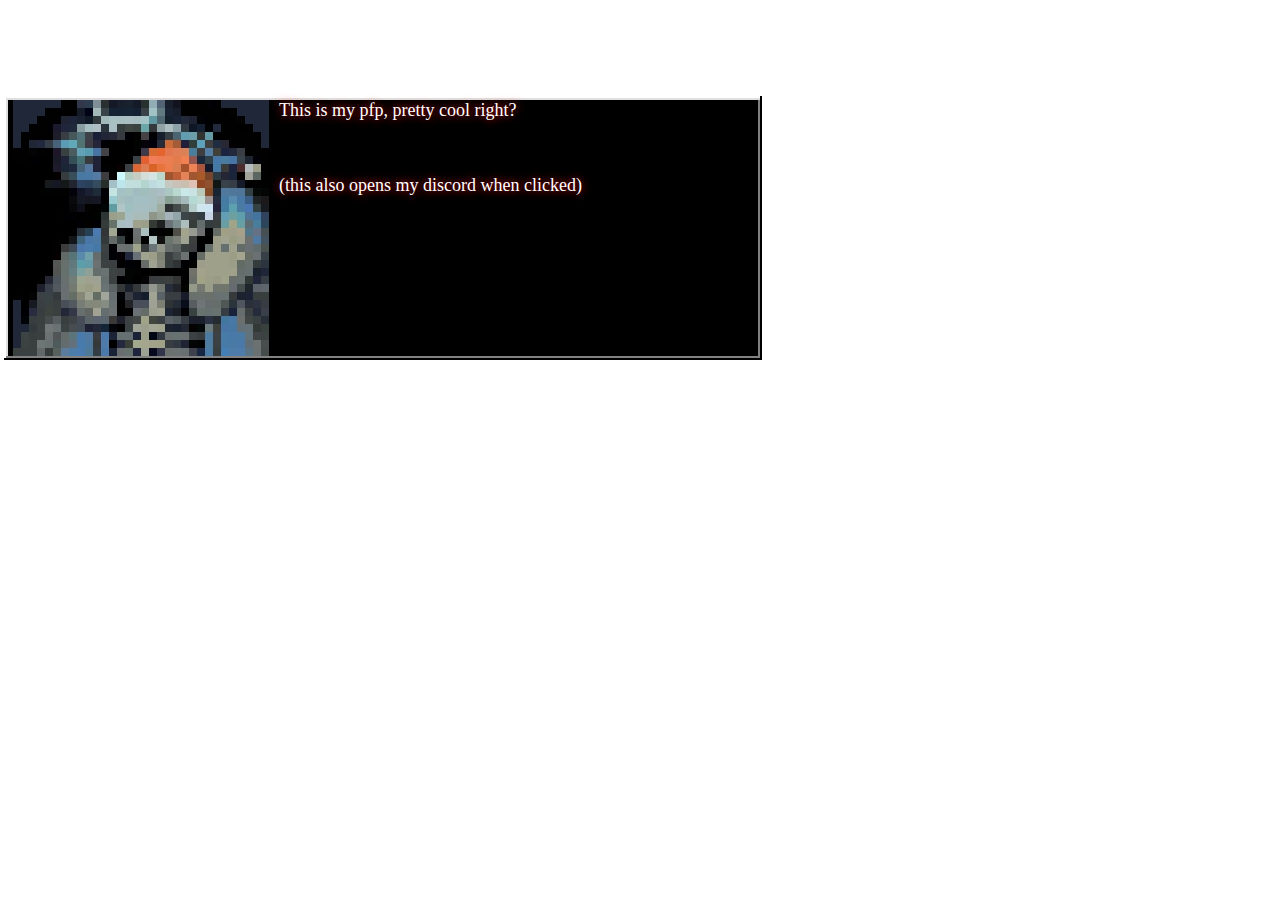
<file: index.html>
<!DOCTYPE html>
<html>
    <head>
        <title>Deniss</title>
        <link rel="stylesheet" type="text/css"  href="style.css">
        <div class="bgimg">
            <style>
                body {
                    background-image: url(https://images-wixmp-ed30a86b8c4ca887773594c2.wixmp.com/f/70321dfa-1a4a-41e9-8000-fe41d45db198/d4akdws-bb63897d-b6b6-4e1e-9961-3634847ff503.jpg/v1/fill/w_1095,h_730,q_70,strp/metal_album_covers_by_facadeoflife_d4akdws-pre.jpg?token=eyJ0eXAiOiJKV1QiLCJhbGciOiJIUzI1NiJ9.[base64].IXHCyfMvvB6_hvVvSGezzWhmWJKGWFLJWnI8dLl68vo);
            }
            </style>
        </div>
    </head>
    <body>
        <a href="https://discordapp.com/users/460048369851564035" target="_blank">
        <img src="images/pfp.png" alt="My Lovely Profile Pic :3"></a><div id="rectangle"><p>  This is my pfp, pretty cool right?</p><br><p>(this also opens my discord when clicked)</p></div>
    </body>
</html>
</file>
<file: style.css>
img{
float: left;
margin-left: 5px;
margin-right: 10px;
}
#rectangle{
    width:750px;
    height:256px;
    background:black;
    margin-top: 100px;
    box-shadow: -2px -2px #e0dede, -2px 0 #e0dede, 0 -2px #e0dede, -4px -4px white, -4px 0 white, 0 -4px white, 2px 2px #818181, 0 2px #818181, 2px 0 #818181,  2px -2px #e0dede, -2px 2px #818181, -4px 2px white, -4px 4px black, 4px 4px black, 4px 0 black, 0 4px black, 2px -4px white, 4px -4px black;
}
p{ 
    color: white;
    font-size: large;
    font-family: Comic Sans MS, Comic Sans, cursive;
    text-shadow: red 0px 0px 10px;
}
</file>
